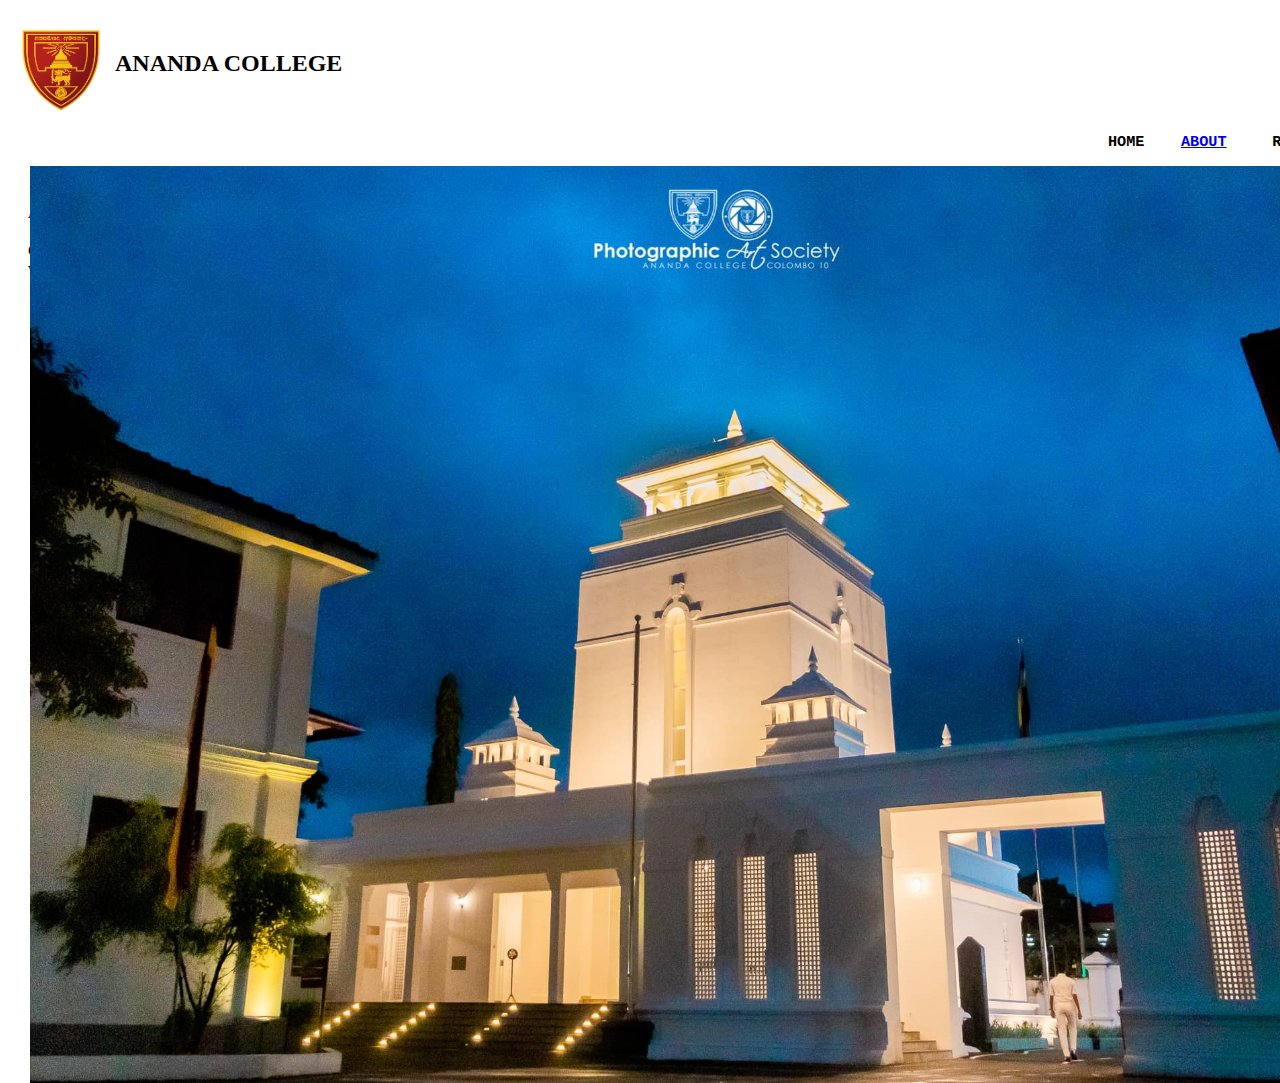
<file: index.html>
<!DOCTYPE html>
<html lang="en">
<head>
    <meta charset="UTF-8">
    <meta name="viewport" content="width=, initial-scale=1.0">
    <title>Document</title>
    <link rel="stylesheet" href="CSS/style1.css">
</head>
<body>

    <table>
        <tr>
            <td><img src="image/ananda logo.png" width="100" alt="ANANDA COLLEGE"></td>
            <td><h2>ANANDA COLLEGE</h2></td>
        </tr>
    </table>
     <pre class="basic"><h3>HOME    <a href="about.html">ABOUT</a>     REGISTATION</h3></pre>

    <img class="image1" src="image/ananda3.jpg" width="1375">

    <h3 class="headingV">Ananda College's vision</h3>

    <p class="paraV">Contributing to the nation by nurturing a disciplined and respectful group of students who are well-educated, virtuous, and skilled, within a Buddhist environment.</p>

    <h3 class="headingM">Ananda College's mission</h3>

    <p class="paraM">Guiding the future generations to achieve national and international standards by promoting knowledge, attitudes, skills, and values that align with national education goals, aiming to contribute to society with a group of productive individuals who uphold the esteemed traditions of the Sinhala Buddhist heritage.</p>

</body>
</html>
</file>
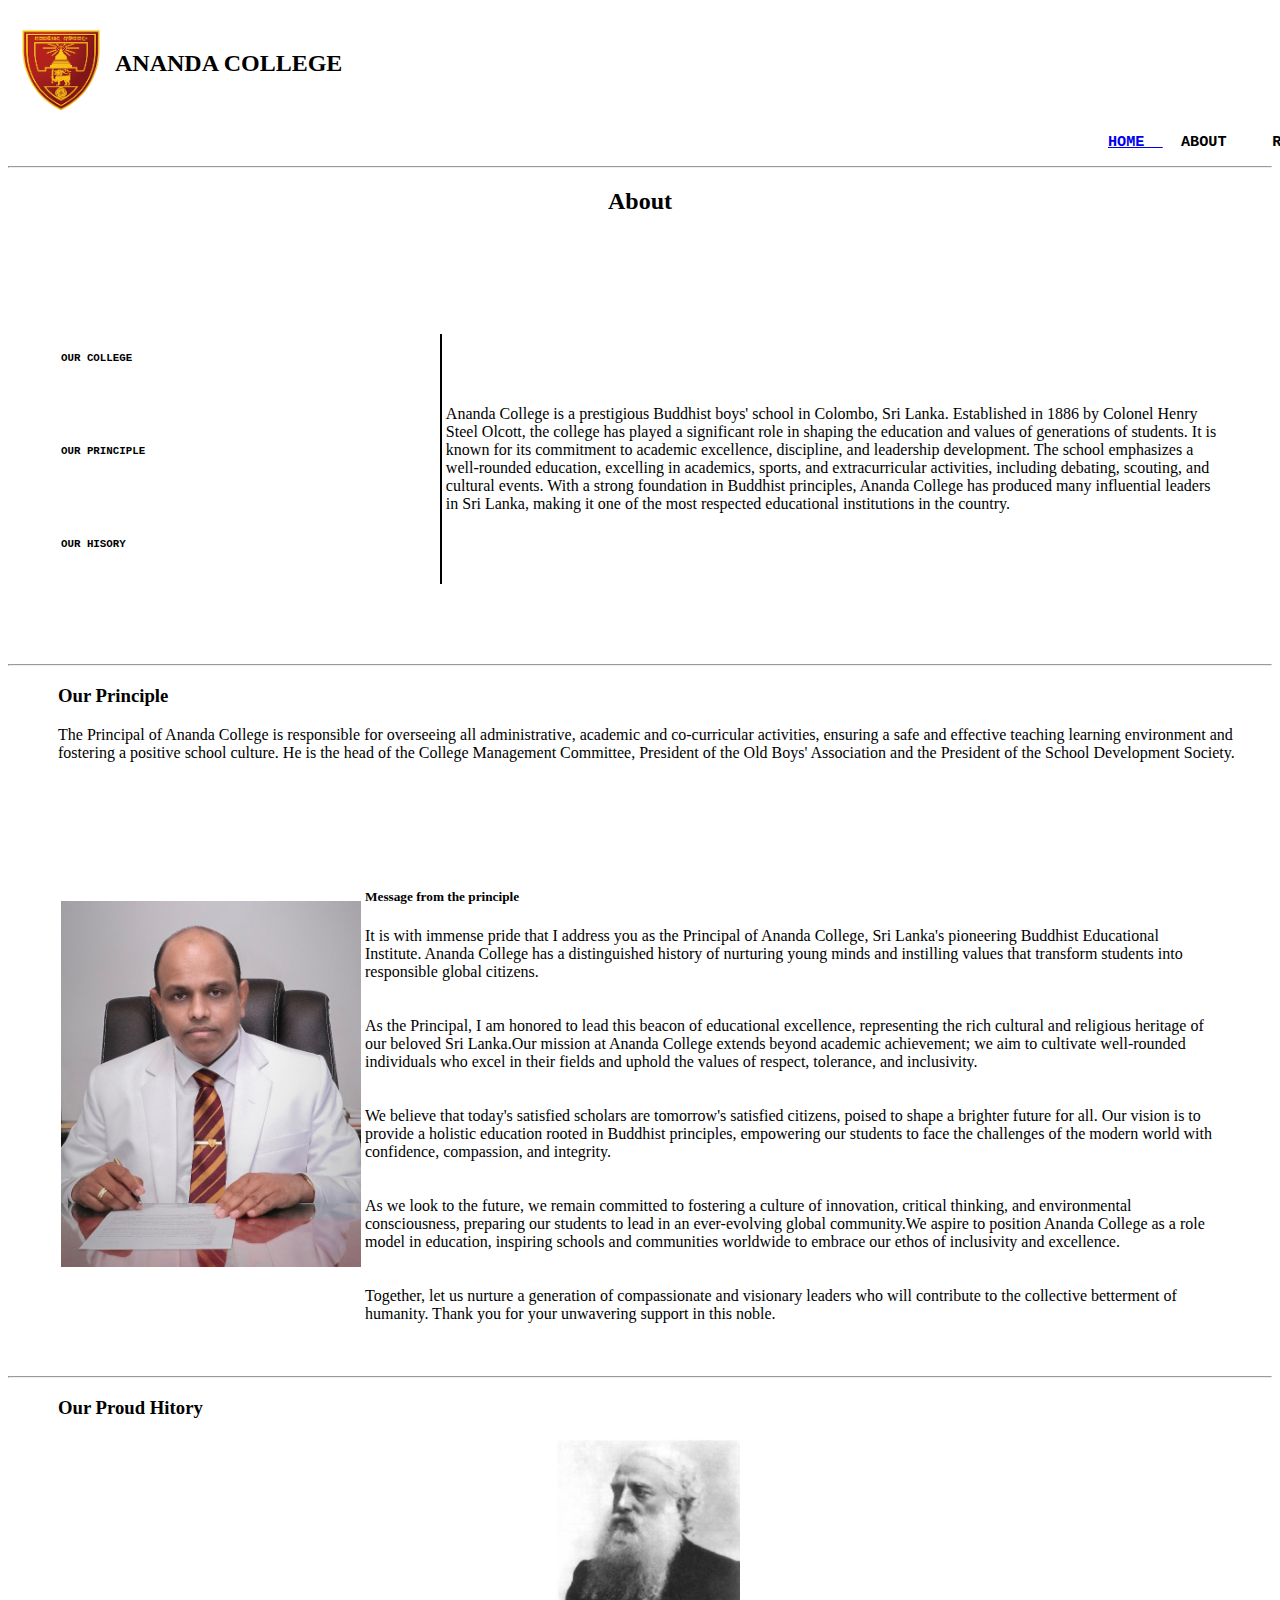
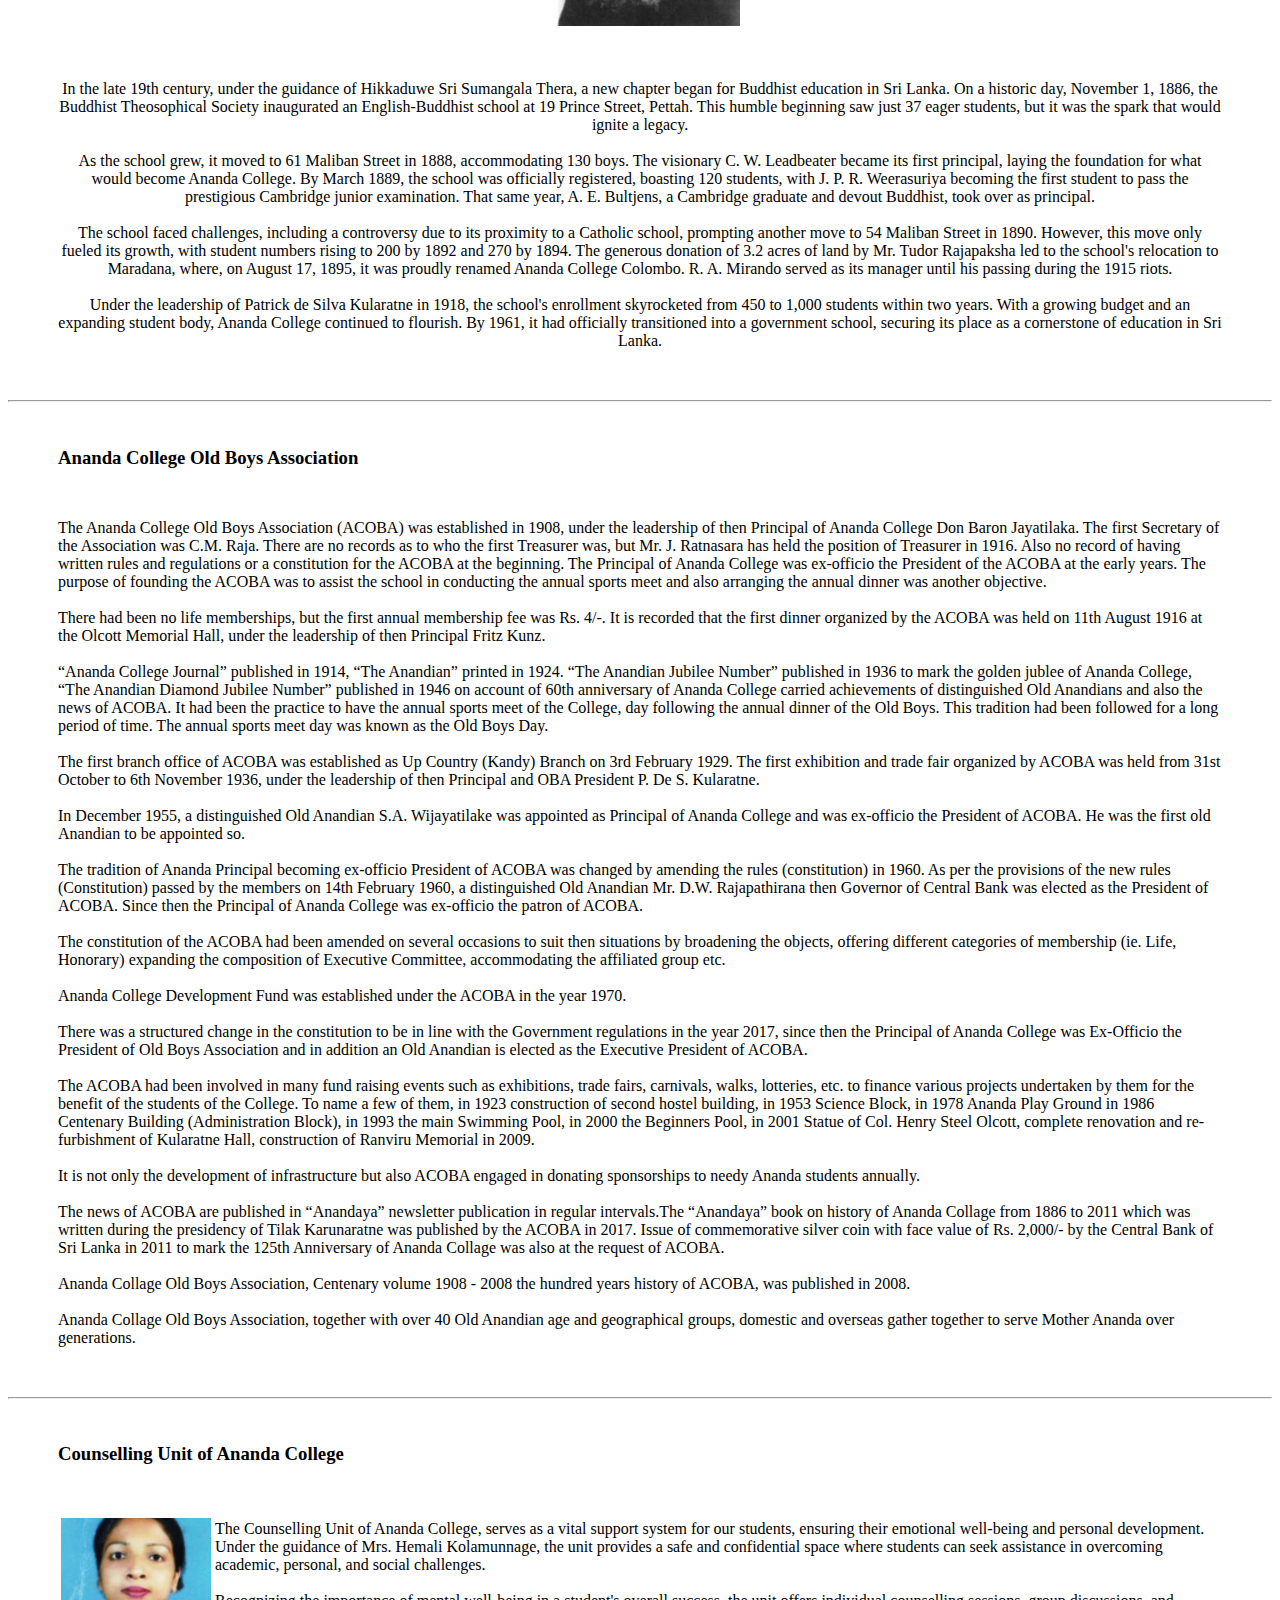
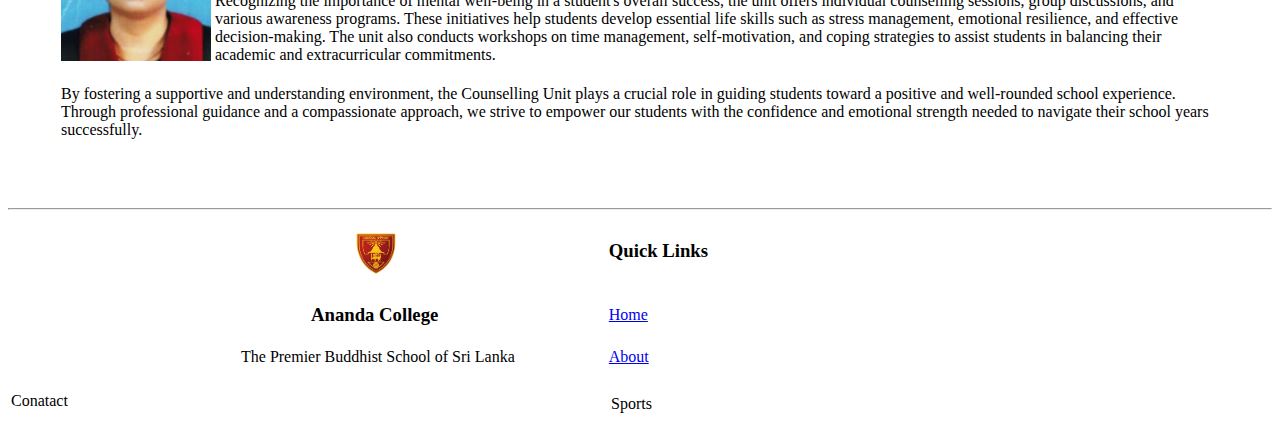
<file: about.html>
<!DOCTYPE html>
<html lang="en">

<head>
    <meta charset="UTF-8">
    <meta name="viewport" content="width=device-width, initial-scale=1.0">
    <title>Document</title>
    <link rel="stylesheet" href="CSS/style2.css">
</head>

<body>
    <table>
        <tr>
            <td><img src="image/ananda logo.png" width="100" alt="ANANDA COLLEGE"></td>
            <td>
                <h2>ANANDA COLLEGE</h2>
            </td>
        </tr>
    </table>
    <pre class="basic"><h3><a href="home.html">HOME  </a>  ABOUT     REGISTATION</h3></pre>

    <hr>

    <h2 class="about">About</h2>
    <br>


    <table class="table1">
        <tr>
            <td>

                <pre>
                <h5>OUR COLLEGE</h5>
                
                <h5>OUR PRINCIPLE</h5>
                
                <h5>OUR HISORY</h5>
                </pre>

            </td>
            <td>
                <div class="vertical" style="width: 2px; height: 250px; background-color: black;"></div>
            </td>
            <td>
                <p>Ananda College is a prestigious Buddhist boys' school in Colombo, Sri Lanka. Established in 1886 by
                    Colonel Henry Steel Olcott, the college has played a significant role in shaping the education and
                    values of generations of students. It is known for its commitment to academic excellence,
                    discipline, and leadership development. The school emphasizes a well-rounded education, excelling in
                    academics, sports, and extracurricular activities, including debating, scouting, and cultural
                    events. With a strong foundation in Buddhist principles, Ananda College has produced many
                    influential leaders in Sri Lanka, making it one of the most respected educational institutions in
                    the country.</p>
            </td>
        </tr>
    </table>
    <hr>

    <h3 class="principle">Our Principle</h3>

    <p class="principle">The Principal of Ananda College is responsible for overseeing all administrative, academic and
        co-curricular
        activities, ensuring a safe and effective teaching learning environment and fostering a positive school culture.
        He is the head of the College Management Committee, President of the Old Boys' Association and the President of
        the School Development Society.</p>
    <br>

    <table class="table2">
        <tr>
            <td><img src="image/principal.jpg" alt="" width="300px"></td>
            <td>
                &nbsp;&nbsp;&nbsp; <h5>Message from the principle</h5>


                It is with immense pride that I address you as the Principal of Ananda College, Sri Lanka's pioneering
                Buddhist Educational Institute.
                Ananda College has a distinguished history of nurturing young minds and instilling values that transform
                students into responsible
                global citizens.
                <br><br><br>

                As the Principal, I am honored to lead this beacon of educational excellence, representing the rich
                cultural and religious heritage of
                our beloved Sri Lanka.Our mission at Ananda College extends beyond academic achievement; we aim to
                cultivate well-rounded individuals
                who excel in their fields and uphold the values of respect, tolerance, and inclusivity.
                <br><br><br>

                We believe that today's satisfied scholars are tomorrow's satisfied citizens, poised to shape a brighter
                future for all.
                Our vision is to provide a holistic education rooted in Buddhist principles, empowering our students to
                face the challenges of
                the modern world with confidence, compassion, and integrity.
                <br><br><br>

                As we look to the future, we remain committed to fostering a culture of innovation, critical thinking,
                and environmental consciousness, preparing our
                students to lead in an ever-evolving global community.We aspire to position Ananda College as a role
                model in education, inspiring
                schools and communities worldwide to embrace our ethos of inclusivity and excellence.
                <br><br><br>

                Together, let us nurture a generation of compassionate and visionary leaders who will contribute to the
                collective betterment of
                humanity. Thank you for your unwavering support in this noble.
            </td>
        </tr>
    </table>
    <hr>

    <h3 class="principle">Our Proud Hitory</h3>

    <center><img src="image/WhatsApp Image 2025-03-21 at 00.00.32_cfc4756c.jpg" width="200px" alt=""></center>

    <p class="henri">
        In the late 19th century, under the guidance of Hikkaduwe Sri Sumangala Thera, a new chapter began for Buddhist
        education in Sri Lanka.
        On a historic day, November 1, 1886, the Buddhist Theosophical Society inaugurated an English-Buddhist school at
        19 Prince Street, Pettah.
        This humble beginning saw just 37 eager students, but it was the spark that would ignite a legacy.
        <br><br>

        As the school grew, it moved to 61 Maliban Street in 1888, accommodating 130 boys. The visionary C. W.
        Leadbeater became its first principal,
        laying the foundation for what would become Ananda College. By March 1889, the school was officially registered,
        boasting 120 students,
        with J. P. R. Weerasuriya becoming the first student to pass the prestigious Cambridge junior examination. That
        same year, A. E. Bultjens,
        a Cambridge graduate and devout Buddhist, took over as principal.
        <br><br>

        The school faced challenges, including a controversy due to its proximity to a Catholic school, prompting
        another move to 54 Maliban Street in 1890.
        However, this move only fueled its growth, with student numbers rising to 200 by 1892 and 270 by 1894. The
        generous donation of 3.2 acres of land by
        Mr. Tudor Rajapaksha led to the school's relocation to Maradana, where, on August 17, 1895, it was proudly
        renamed Ananda College Colombo.
        R. A. Mirando served as its manager until his passing during the 1915 riots.
        <br><br>
        Under the leadership of Patrick de Silva Kularatne in 1918, the school's enrollment skyrocketed from 450 to
        1,000 students within two years.
        With a growing budget and an expanding student body, Ananda College continued to flourish. By 1961, it had
        officially transitioned into a government school,
        securing its place as a cornerstone of education in Sri Lanka.
    </p>

    <hr>
    <br>
    <h3 class="principle">Ananda College Old Boys Association</h3>

    <p class="oldboy">The Ananda College Old Boys Association (ACOBA) was established in 1908, under the leadership of
        then Principal of Ananda College Don Baron Jayatilaka.
        The first Secretary of the Association was C.M. Raja. There are no records as to who the first Treasurer was,
        but Mr. J. Ratnasara has held the position of
        Treasurer in 1916. Also no record of having written rules and regulations or a constitution for the ACOBA at the
        beginning.
        The Principal of Ananda College was ex-officio the President of the ACOBA at the early years. The purpose of
        founding the ACOBA was to assist the school
        in conducting the annual sports meet and also arranging the annual dinner was another objective.
        <br><br>
        There had been no life memberships, but the first annual membership fee was Rs. 4/-. It is recorded that the
        first dinner organized by the
        ACOBA was held on 11th August 1916 at the Olcott Memorial Hall, under the leadership of then Principal Fritz
        Kunz.
        <br><br>
        “Ananda College Journal” published in 1914, “The Anandian” printed in 1924. “The Anandian Jubilee Number”
        published in 1936 to mark the
        golden jublee of Ananda College, “The Anandian Diamond Jubilee Number” published in 1946 on account of 60th
        anniversary of Ananda College
        carried achievements of distinguished Old Anandians and also the news of ACOBA. It had been the practice to have
        the annual sports meet of
        the College, day following the annual dinner of the Old Boys. This tradition had been followed for a long period
        of time. The annual sports
        meet day was known as the Old Boys Day.
        <br><br>
        The first branch office of ACOBA was established as Up Country (Kandy) Branch on 3rd February 1929. The first
        exhibition and trade fair
        organized by ACOBA was held from 31st October to 6th November 1936, under the leadership of then Principal and
        OBA President P. De S. Kularatne.
        <br><br>
        In December 1955, a distinguished Old Anandian S.A. Wijayatilake was appointed as Principal of Ananda College
        and was ex-officio the President of
        ACOBA. He was the first old Anandian to be appointed so.
        <br><br>
        The tradition of Ananda Principal becoming ex-officio President of ACOBA was changed by amending the rules
        (constitution) in 1960. As per the provisions of the
        new rules (Constitution) passed by the members on 14th February 1960, a distinguished Old Anandian Mr. D.W.
        Rajapathirana then Governor of Central
        Bank was elected as the President of ACOBA. Since then the Principal of Ananda College was ex-officio the patron
        of ACOBA.
        <br><br>
        The constitution of the ACOBA had been amended on several occasions to suit then situations by broadening the
        objects, offering different
        categories of membership (ie. Life, Honorary) expanding the composition of Executive Committee, accommodating
        the affiliated group etc.
        <br><br>
        Ananda College Development Fund was established under the ACOBA in the year 1970.
        <br><br>
        There was a structured change in the constitution to be in line with the Government regulations in the year
        2017, since then the Principal of
        Ananda College was Ex-Officio the President of Old Boys Association and in addition an Old Anandian is elected
        as the Executive President of ACOBA.
        <br><br>
        The ACOBA had been involved in many fund raising events such as exhibitions, trade fairs, carnivals, walks,
        lotteries, etc.
        to finance various projects undertaken by them for the benefit of the students of the College. To name a few of
        them, in 1923 construction of
        second hostel building, in 1953 Science Block, in 1978 Ananda Play Ground in 1986 Centenary Building
        (Administration Block), in 1993 the
        main Swimming Pool, in 2000 the Beginners Pool, in 2001 Statue of Col. Henry Steel Olcott, complete renovation
        and re-furbishment of
        Kularatne Hall, construction of Ranviru Memorial in 2009.
        <br><br>
        It is not only the development of infrastructure but also ACOBA engaged in donating sponsorships to needy Ananda
        students annually.
        <br><br>
        The news of ACOBA are published in “Anandaya” newsletter publication in regular intervals.The “Anandaya” book on
        history of Ananda Collage
        from 1886 to 2011 which was written during the presidency of Tilak Karunaratne was published by the ACOBA in
        2017.
        Issue of commemorative silver coin with face value of Rs. 2,000/- by the Central Bank of Sri Lanka in 2011 to
        mark the 125th Anniversary of
        Ananda Collage was also at the request of ACOBA.
        <br><br>
        Ananda Collage Old Boys Association, Centenary volume 1908 - 2008 the hundred years history of ACOBA, was
        published in 2008.
        <br><br>
        Ananda Collage Old Boys Association, together with over 40 Old Anandian age and geographical groups, domestic
        and overseas gather together
        to serve Mother Ananda over generations.
    </p>

    <hr>
    <br>
    <h3 class="principle">Counselling Unit of Ananda College</h3>

    <table class="table2">
        <tr>
            <td><img src="image/councelling.jpg" width="150" alt=""></td>
            <td>
                The Counselling Unit of Ananda College, serves as a vital support system for our students, ensuring
                their emotional well-being and personal
                development. Under the guidance of Mrs. Hemali Kolamunnage, the unit provides a safe and confidential
                space where students can seek assistance
                in overcoming academic, personal, and social challenges.
                <br><br>
                Recognizing the importance of mental well-being in a student's overall success, the unit offers
                individual counselling sessions, group discussions,
                and various awareness programs. These initiatives help students develop essential life skills such as
                stress management, emotional resilience,
                and effective decision-making. The unit also conducts workshops on time management, self-motivation, and
                coping strategies to assist students in
                balancing their academic and extracurricular commitments.
            </td>
        </tr>
        <tr>
            <td colspan="2">
                <p>By fostering a supportive and understanding environment, the Counselling Unit plays a crucial role in
                    guiding students toward a positive
                    and well-rounded school experience. Through professional guidance and a compassionate approach, we
                    strive to empower our students with the
                    confidence and emotional strength needed to navigate their school years successfully.</p>
            </td>
        </tr>
    </table>

    <hr>

    <table>
        <tr>
            <td class="lastim"><img src="image/ananda logo.png" width="50"></td>
            <td>
                <h3 class="Q1">Quick Links</h3>
            </td>

        </tr>
        <tr>
            <td>
                <h3 class="lasth3">Ananda College</h3>

            </td>
            <td class="Q2"><a href="home.html">Home</a></td>


        </tr>
        <tr>
            <td class="lastTd">The Premier Buddhist School of Sri Lanka</td>
            <td class="Q2"> <a href="about.html">About</a></td>
        </tr>
       
        <tr>
            <td class="Q4">Sports</td>

        </tr>
        
        <tr>
            <td class="Q6">Conatact</td>
        </tr>

    </table>

  

</body>


</html>
</file>
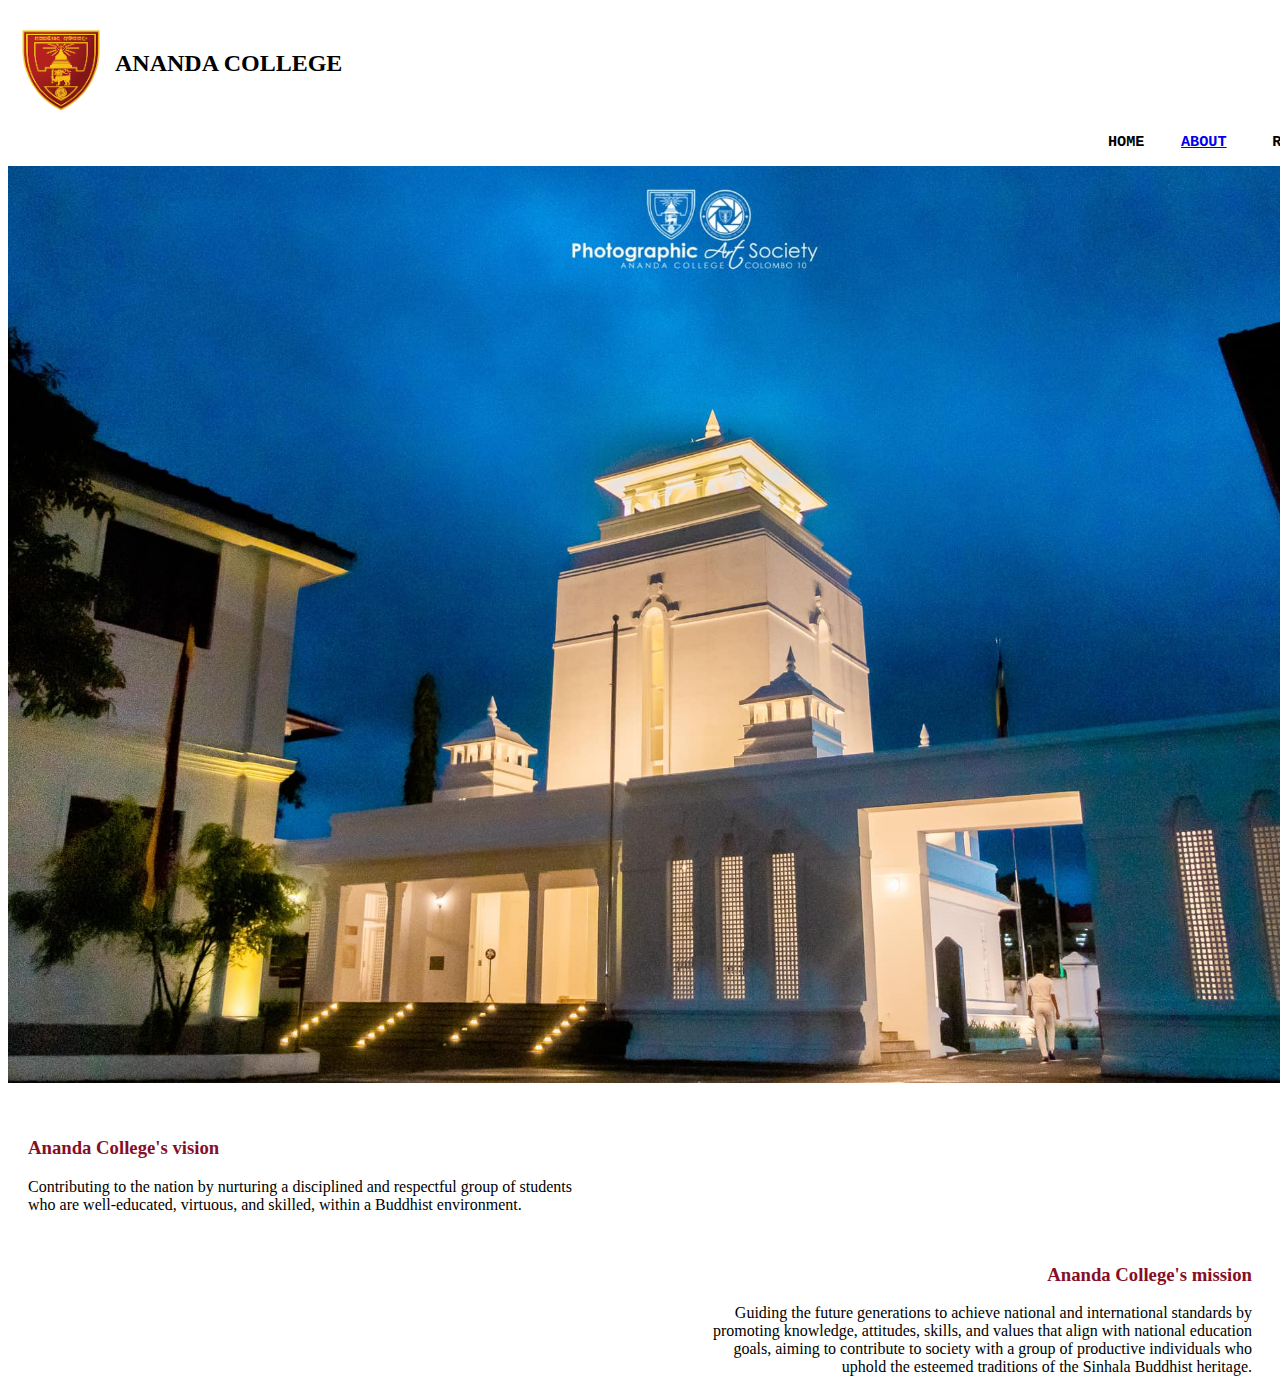
<file: home.html>
<!DOCTYPE html>
<html lang="en">
<head>
    <meta charset="UTF-8">
    <meta name="viewport" content="width=, initial-scale=1.0">
    <title>Document</title>
    <link rel="stylesheet" href="CSS/style1.css">
</head>
<body>

    <table>
        <tr>
            <td><img src="image/ananda logo.png" width="100" alt="ANANDA COLLEGE"></td>
            <td><h2>ANANDA COLLEGE</h2></td>
        </tr>
    </table>
     <pre class="basic"><h3>HOME    <a href="about.html">ABOUT</a>     REGISTATION</h3></pre>

    <img src="image/ananda3.jpg" width="1375">

    <h3 class="headingV">Ananda College's vision</h3>

    <p class="paraV">Contributing to the nation by nurturing a disciplined and respectful group of students who are well-educated, virtuous, and skilled, within a Buddhist environment.</p>

    <h3 class="headingM">Ananda College's mission</h3>

    <p class="paraM">Guiding the future generations to achieve national and international standards by promoting knowledge, attitudes, skills, and values that align with national education goals, aiming to contribute to society with a group of productive individuals who uphold the esteemed traditions of the Sinhala Buddhist heritage.</p>

</body>
</html>
</file>
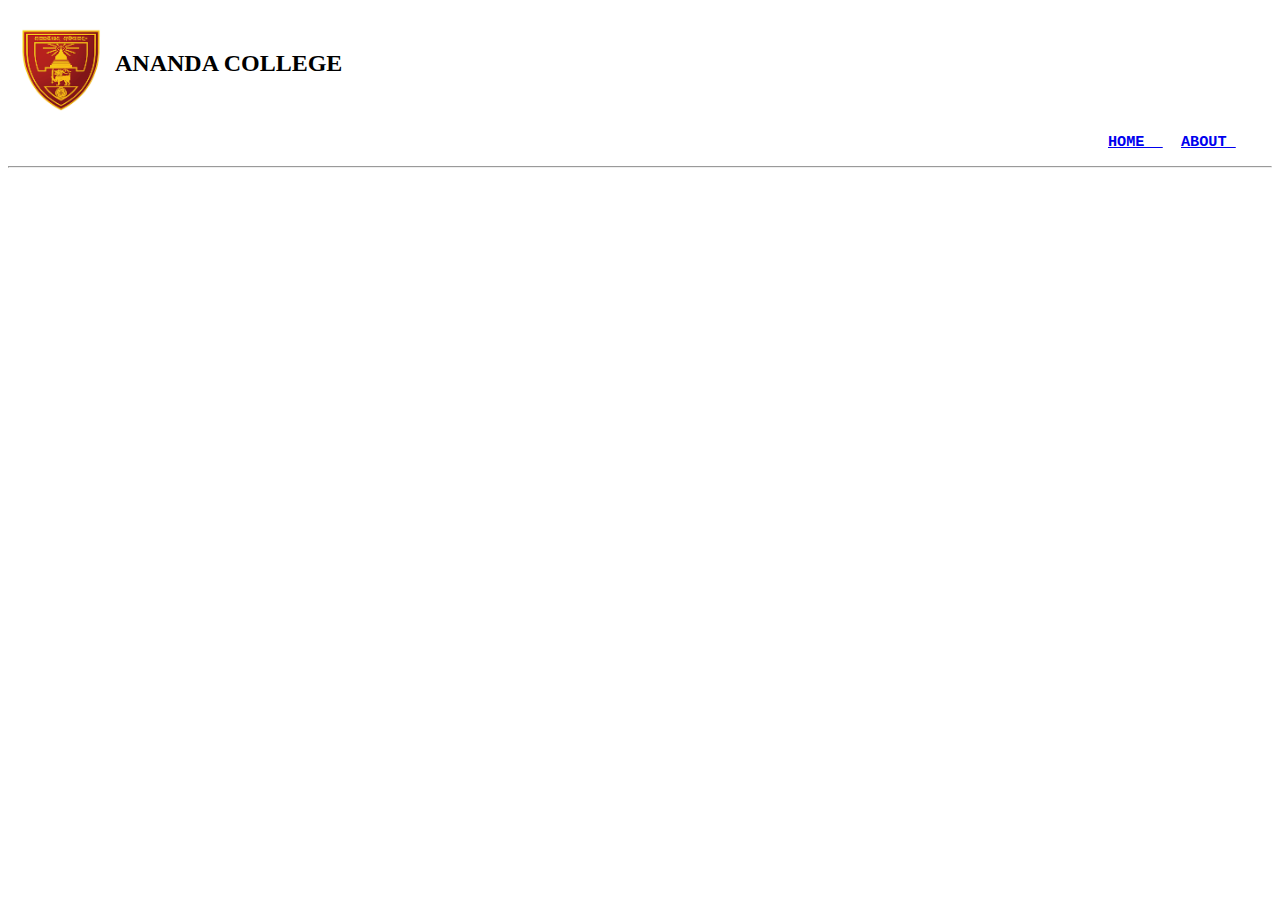
<file: registation.html>
<!DOCTYPE html>
<html lang="en">
<head>
    <meta charset="UTF-8">
    <meta name="viewport" content="width=device-width, initial-scale=1.0">
    <title>Document</title>
    <link rel="stylesheet" href="CSS/style3.css">
</head>
<body>
    <table>
        <tr>
            <td><img src="image/ananda logo.png" width="100" alt="ANANDA COLLEGE"></td>
            <td>
                <h2>ANANDA COLLEGE</h2>
            </td>
        </tr>
    </table>
    <pre class="basic"><h3><a href="home.html">HOME  </a>  <a href="about.html">ABOUT </a>     REGISTATION</h3></pre>

    <hr>
</body>
</html>
</file>
<file: CSS/style1.css>
.basic{
    margin-left: 1100px;
    width: 1000px;
}

.image1{
    position: absolute;
    left:30px;
}

.headingV{
    text color:  ;
    margin-top: 50px;
    color: rgb(134, 15, 39);
    margin-left: 20px;
}

.paraV{
    margin-left: 20px;
    margin-right: 700px;
    text-shadow: 20px;
    text width: 1000px;
}

.headingM{
    margin-right: 20px;
    margin-top: 50px;
    text-align: right;
    color: rgb(134, 15, 39);
   

}

.paraM{
   margin-right: 20px;
    text-align: right;
    margin-left: 700px;
    text width: 50px;
}
</file>
<file: CSS/style2.css>
.basic{
    margin-left: 1100px;
    width: 1000px;
}



.about{
    text-align: center;
}
.vertical{
    margin-left: 250px;
}
.table1{
    margin: 50px ;
}

.principle{
    margin-left: 50px;
}

.table2{
    margin: 50px;
}

.henri{
    text-align:center;
    margin: 50px;
}
.oldboy{
    margin: 50px;
}
.table2{
  margin-left: 50px;
  margin-right: 50px;
}
.Newpara{
    position: relative 20px;
    margin-left: 50px;
    margin-right: 50px;
}
.lasth3{
    position: relative;
    left: 300px;
}
.lastim{
    position: relative;
    left:340px;
}
.lastTd{
    position: relative;
    left: 230px;
}

.Q1{
    position: relative;
    left: 320px;
}
.Q2{
 position: relative;
 left: 320px;
 
}

.Q4{
    position: absolute;
    left: 600px;
    position: relative;
    top: 25px;
}
</file>
<file: CSS/style3.css>
.basic{
    margin-left: 1100px;
    width: 1000px;
}
</file>
